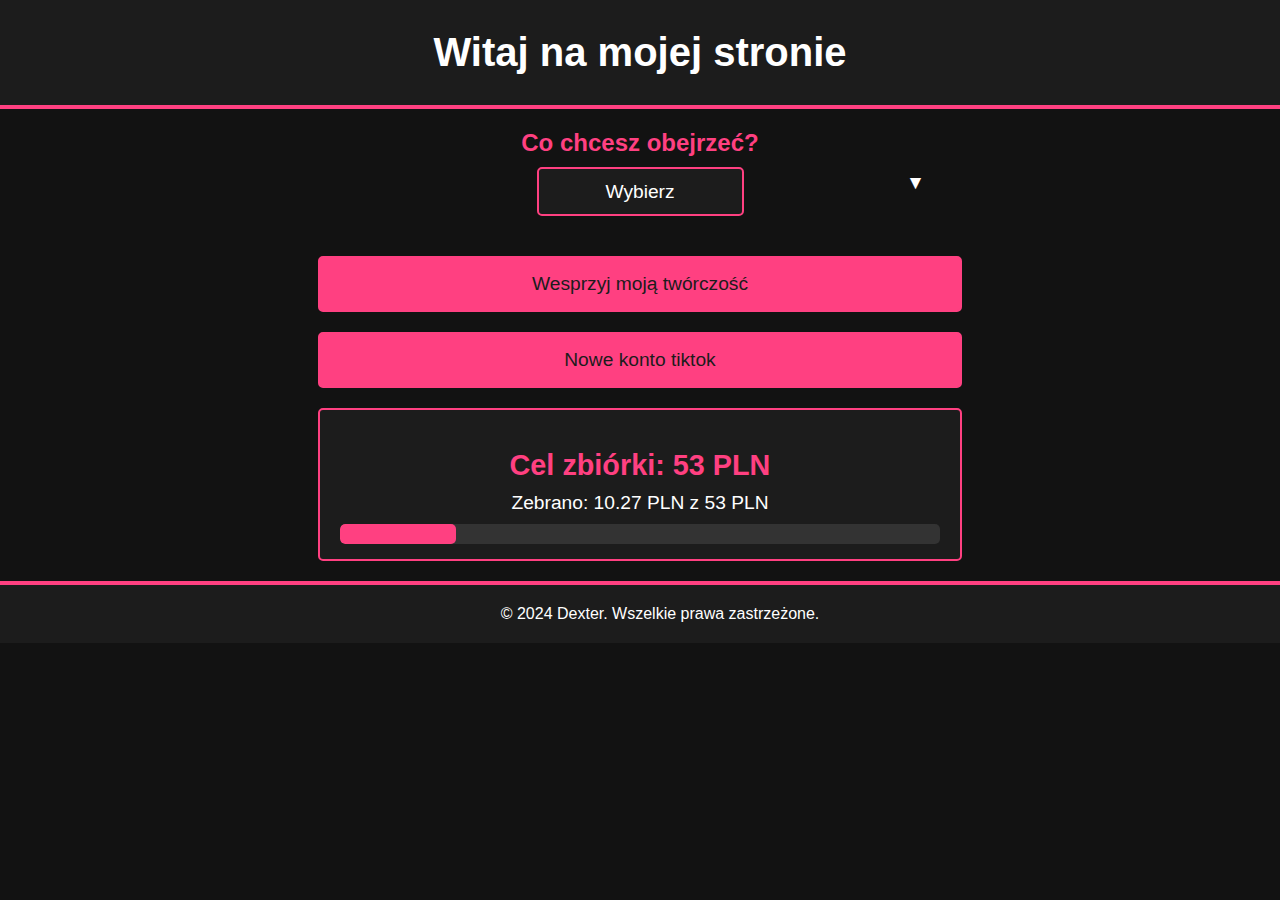
<file: index.html>
<!DOCTYPE html>
<html lang="pl">
<head>
    <meta charset="UTF-8">
    <meta name="viewport" content="width=device-width, initial-scale=1.0">
    <title>Moja Strona</title>
    <link rel="stylesheet" href="style.css">
</head>
<body>
    <header>
        <h1>Witaj na mojej stronie</h1>
    </header>

    <section class="select-container">
        <label for="video-options">Co chcesz obejrzeć?</label>
        <select id="video-options" name="videos">
            <option value="" selected disabled>Wybierz</option>
            <option value="lego-nexo-knights">Lego Nexo Knights</option>
            <option value="slugterra">Slugterra</option>
            <option value="generator-rex">Generator Rex</option>
            <option value="lego-ninjago">Lego Ninjago</option>
            <option value="bakugan">Bakugan</option>
            <option value="chima">Lego Chima</option>
            <option value="danny">Danny Phantom</option>
            <option value="edd">Ed Edd i Eddy</option>
            <option value="redakai">Redakai</option>
        </select>
    </section>

    <section class="select-container" id="season-container" style="display: none;">
        <label for="season-options">Wybierz sezon:</label>
        <select id="season-options" name="seasons">
            <!-- Opcje sezonów będą dodane dynamicznie przez JavaScript -->
        </select>
    </section>

    <section class="select-container" id="episode-container" style="display: none;">
        <label for="episode-options">Wybierz odcinek:</label>
        <div>
            <button id="prev-episode" disabled>Poprzedni</button>
            <button id="next-episode" disabled>Następny</button>
        </div>
        <select id="episode-options" name="episodes">
            <!-- Opcje odcinków będą dodane dynamicznie przez JavaScript -->
        </select>
    </section>

    <section class="link-container">
        <div id="video-links">
            <!-- Linki do filmów będą dodane dynamicznie przez JavaScript -->
        </div>
    </section>

    <!-- Dodana sekcja celu płatności -->
   
    <a href="https://tipo.live/p/dext3r-xx" class="support-button">Wesprzyj moją twórczość</a>
    <a href="https://www.tiktok.com/@dexter_xx2" class="support-button">Nowe konto tiktok</a>
    <section class="fundraising-container">
        <h2>Cel zbiórki: <span id="fundraising-goal"></span></h2>
        <p>Zebrano: <span id="fundraising-amount"></span> z <span id="fundraising-total"></span></p>
        <div id="progress-bar-container">
            <div id="progress-bar" style="width: 0%;"></div>
        </div>
    </section>
    
    <footer>
        <p>&copy; 2024 Dexter. Wszelkie prawa zastrzeżone.</p>
    </footer>
    
    <script src="script.js"></script>
</body>
</html>
</file>
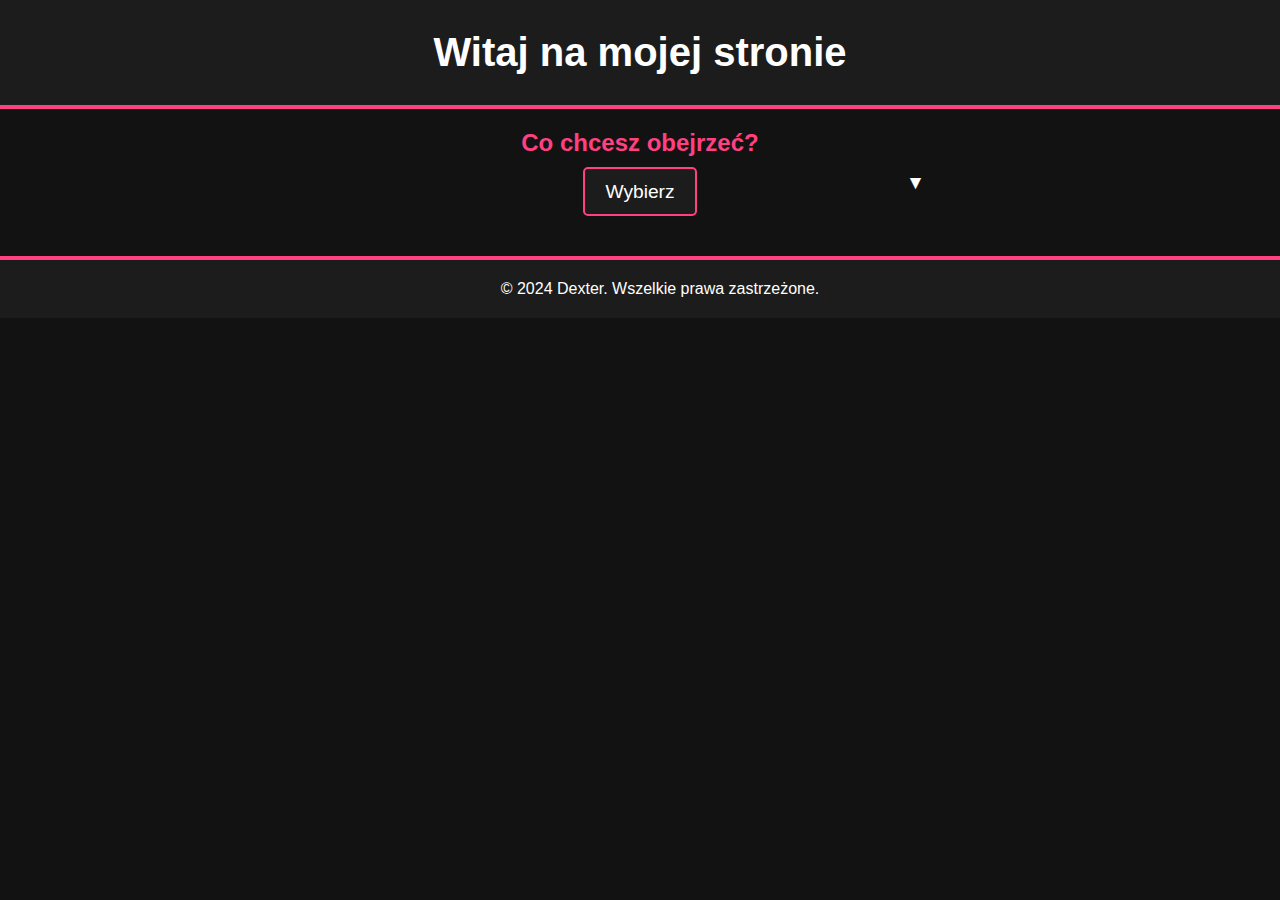
<file: strona.html>
<!DOCTYPE html>
<html lang="pl">
<head>
    <meta charset="UTF-8">
    <meta name="viewport" content="width=device-width, initial-scale=1.0">
    <title>Moja Strona</title>
    <link rel="stylesheet" href="style.css">
</head>
<body>
    <header>
        <h1>Witaj na mojej stronie</h1>
    </header>

    <section class="select-container">
        <label for="video-options">Co chcesz obejrzeć?</label>
        <select id="video-options" name="videos">
            <option value="" selected disabled>Wybierz</option>
            <option value="serial1">Serial 1</option>
            <option value="serial2">Serial 2</option>
            <option value="film">Film</option>
        </select>
    </section>

    <section class="link-container">
        <div id="video-links">
            <!-- Linki do filmów będą dodane dynamicznie przez JavaScript -->
        </div>
    </section>

    <footer>
        <p>&copy; 2024 Dexter. Wszelkie prawa zastrzeżone.</p>
    </footer>
    
    <script src="script.js"></script>
    <meta name="viewport" content="width=device-width, initial-scale=1.0">
</body>
</html>
</file>
<file: style.css>
/* Stylizacje ogólne dla strony */
body {
    background-color: #121212;
    color: #ffffff;
    font-family: 'Arial', sans-serif;
    margin: 0;
    padding: 0;
}

/* Stylizacja nagłówka */
header {
    text-align: center;
    padding: 30px 0;
    background-color: #1c1c1c;
    border-bottom: 4px solid #ff4081;
}

h1 {
    font-size: 2.5rem;
    margin: 0;
}

/* Stylizacja kontenera wyboru (rozwijane menu) */
.select-container {
    text-align: center;
    margin: 20px auto;
    position: relative;
    max-width: 600px;
}

/* Stylizacja etykiety dla rozwijanych menu */
label {
    font-size: 1.5rem;
    color: #ff4081;
    margin-bottom: 10px;
    display: block;
    font-weight: bold;
}

/* Stylizacja rozwijanych menu (select) */
select {
    background-color: #1c1c1c;
    color: #ffffff;
    border: 2px solid #ff4081;
    padding: 12px 20px;
    font-size: 1.2rem;
    border-radius: 5px;
    cursor: pointer;
    appearance: none;
    -webkit-appearance: none;
    -moz-appearance: none;
    text-align: center;
    transition: all 0.3s ease;
    margin-bottom: 20px;
}

/* Efekt hover dla rozwijanego menu */
select:hover {
    background-color: #ff4081;
    color: #1c1c1c;
    border-color: #ffffff;
}

/* Pseudoelement dla strzałki w rozwijanym menu */
.select-container::after {
    content: '▼';
    color: #ffffff;
    position: absolute;
    right: 15px;
    top: 50%;
    transform: translateY(-50%);
    pointer-events: none;
    font-size: 1.2rem;
}

/* Efekt focus (kliknięcie) dla rozwijanego menu */
select:focus {
    outline: none;
    box-shadow: 0 0 5px 2px rgba(255, 64, 129, 0.75);
}

/* Stylizacja kontenera sezonów i odcinków */
.season-container, .episode-container {
    text-align: center;
    margin: 20px auto;
    max-width: 600px;
}

.season-container select, .episode-container select {
    width: 100%;
}

/* Stylizacja linków do filmów */
.link-container a {
    display: block;
    background-color: #1c1c1c;
    color: #ffffff;
    padding: 10px 20px;
    margin: 10px auto;
    text-decoration: none;
    border: 2px solid #ff4081;
    border-radius: 5px;
    font-size: 1.2rem;
    width: 80%;
    max-width: 600px;
    text-align: center;
    transition: background-color 0.3s ease, color 0.3s ease;
}

.link-container a:hover {
    background-color: #ff4081;
    color: #1c1c1c;
}

/* Stylizacja przycisków nawigacyjnych */
button {
    background-color: #1c1c1c;
    color: #ffffff;
    border: 2px solid #ff4081;
    padding: 10px 20px;
    font-size: 1.2rem;
    border-radius: 5px;
    cursor: pointer;
    margin: 5px;
    transition: background-color 0.3s ease, color 0.3s ease;
}

button:disabled {
    background-color: #333333;
    border-color: #666666;
    cursor: not-allowed;
}

button:hover:not(:disabled) {
    background-color: #ff4081;
    color: #1c1c1c;
}

/* Stylizacja stopki */
footer {
    text-align: center;
    padding: 20px;
    background-color: #1c1c1c;
    border-top: 4px solid #ff4081;
    position: relative;
    bottom: 0;
    width: 100%;
}

p {
    margin: 0;
    font-size: 1rem;
}

/* Stylizacja przycisku wspierającego */
.support-button {
    display: block;
    background-color: #ff4081;
    color: #1c1c1c;
    padding: 15px 20px;
    margin: 20px auto;
    text-decoration: none;
    border: 2px solid #ff4081;
    border-radius: 5px;
    font-size: 1.2rem;
    width: 80%;
    max-width: 600px;
    text-align: center;
    transition: background-color 0.3s ease, color 0.3s ease;
}

.support-button:hover {
    background-color: #1c1c1c;
    color: #ff4081;
    border-color: #ff4081;
}

/* Stylizacja kontenera celu płatności */
.fundraising-container {
    text-align: center;
    margin: 20px auto;
    padding: 15px 20px;
    max-width: 600px;
    background-color: #1c1c1c;
    border: 2px solid #ff4081;
    border-radius: 5px;
}

.fundraising-container h2 {
    color: #ff4081;
    font-size: 1.8rem;
    margin-bottom: 10px;
}

.fundraising-container p {
    font-size: 1.2rem;
    margin: 10px 0;
}

#progress-bar-container {
    width: 100%;
    background-color: #333333;
    border-radius: 5px;
    margin-top: 10px;
    overflow: hidden;
}

#progress-bar {
    height: 20px;
    background-color: #ff4081;
    border-radius: 5px;
}
</file>
